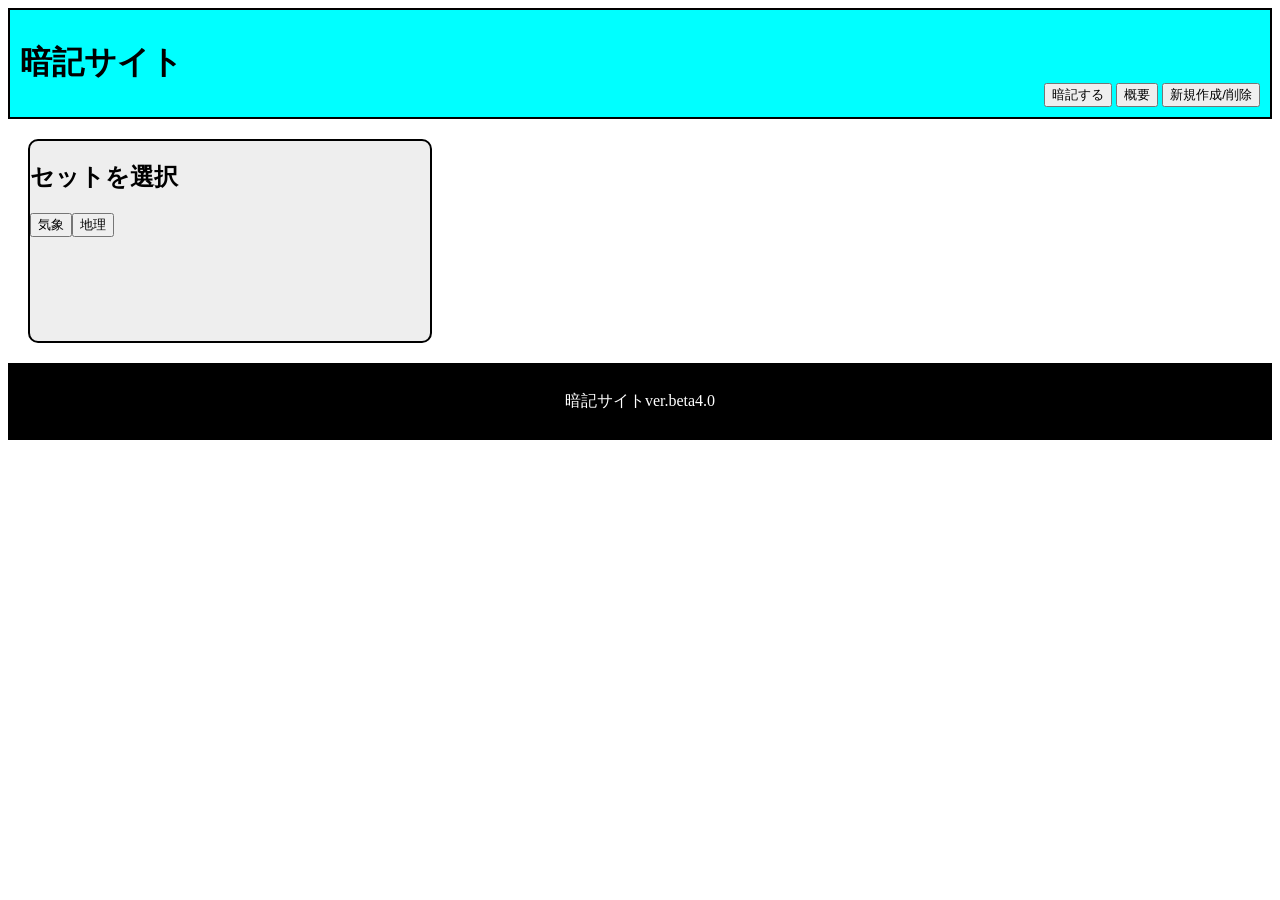
<file: index.html>
<!DOCTYPE html>
<html>
    <head>
        <meta name="viewport" content="width=device-width,initial-scale=1.0">
        <meta charset="UTF-8">
        <link rel="stylesheet" href="anki-site.css?v=2">
    </head>
    <body>
        <header class="css-header">
            <h1>暗記サイト</h1>
            <div class="header-buttons">
                <button id="anki-button">暗記する</button>
                <button id="explain-button">概要</button>
                <button id="create-destroy-button">新規作成/削除</button>
            </div>
        </header>
        <main class="css-main">
            <div id="anki">
                <div id="group-select">
                    <h2>セットを選択</h2>
                    <div id="group-list">
                        
                    </div> 
                </div>
                <div id="all-or-important-select">
                    <h2>どちらかを選択。</h2>
                    <button id="select-all-order">全て(順序)</button>
                    <button id="select-checked-order">チェックのみ(順序)</button><br>
                    <button id="select-all-random">全て(ランダム)</button>
                    <button id="select-checked-random">チェックのみ(ランダム)</button>
                </div>
                <div class="card">
                    <p id="question">問題</p>
                    <div class="image-answer">
                        <img id="question-image">
                        <button id="expansion">拡大</button>
                        <p id="answer-box">答えは:<span id="answer"></span></p>
                        <div id="image-modal">
                            <img id="expanded-image">
                        </div>
                    </div>
                    <div class="buttons">
                        <input type="checkbox" id="check-card"> 
                        <button id="prev-question">前</button>
                        <button id="next-question">次</button>
                        <button id="see-answer">答</button>
                    </div>
                </div>
                <div id="finish-screen">
                    <h2>終了</h2>
                    <p>お疲れ様でした。</p>
                    <button id="back-home">戻る</button>
                </div>
            </div>
            <div id="explain">
                <h2 class="t">説明</h2>
                <p>暗記サイト。</p>
                <p>機能は↓</p>
                <ul>
                    <li>カード</li>
                    <li>カードチェック</li>
                    <li>カード新規作成、変更、削除</li>
                    <li>セット</li>
                    <li>セット新規作成、削除</li>
                    <li>画像</li>
                    <li>localStorage保存</li>
                </ul>
                <p>追加したい機能は↓</p>
                <ul>
                    <li>ランダム機能</li>
                    <li>テキストでコピペ</li>
                    <li>解答欄を作って答え合わせ</li>
                    <li>問題変更時に画像も変更</li>
                </ul>
            </div>
            <div id="create-destroy">
                <h2>新規作成/削除</h2>
                <h3>セットの新規作成</h3>
                <label>
                    セットの名前
                    <input id="new-group-name" type="text" placeholder="新しいセットの名前を入力。">
                    <button id="decision-new-group-name" disabled>決定</button>
                </label>
                <h3>セットの削除</h3>
                <select id="group-destroy-list"></select>
                <button id="group-destroy-button">削除</button>
                <br><hr>
                <h3>問題の新規作成</h3>
                <label>
                    問題文
                    <input id="new-question" type="text" placeholder="新しく追加する問題文を入力。"><br>
                    答え
                    <input id="new-answer" type="text" placeholder="問題文に対応する答えを入力。"><br>
                    所属するセット
                    <select id="select--where-group"></select><br>
                    写真を載せる場合は:
                    <input type="file" accept="image/*" id="new-question-image"><br>
                    画像の選択を解除:
                    <button id="reset-new-question-image" type="button">解除</button>
                    <button id="decision-new-question" disabled>決定</button>
                </label>
                <h3>問題の変更</h3>
                <select id="select-change-question-box"></select>
                <button id="select-change-question-button">変更するものを選択</button>
                <label id="change-question-screen">
                    問題文
                    <input id="change-question-box" type="text" value=""><br>
                    答え
                    <input id="change-answer-box" type="text" value=""><br>
                    所属するセット
                    <select id="change-group-box"></select><br>
                    写真
                    <input id="change-image-box" type="file" accept="image/*">
                </label>
                <button id="keep-change-group-button">変更内容を保存</button>
                <h3>問題の削除</h3>
                <select id="destroy-question-box"></select>
                <button id="destroy-question-button">削除</button>
                <hr>
                <h3>問題共有</h3>
                <p>このテキストボックスの横のコピーボタンを押して共有</p>
                <label>
                    セットを選択
                    <select id="share-group"></select>
                    共有
                    <textarea id="share-question"></textarea>
                    コピー
                    <button id="share-copy-button">コピー</button>
                </label>
            </div>
        </main>
        <footer class="css-footer">
            <p>暗記サイトver.beta4.0</p>
        </footer>
        <script src="anki-site.js?v=2"></script>
    </body>
</html>
</file>
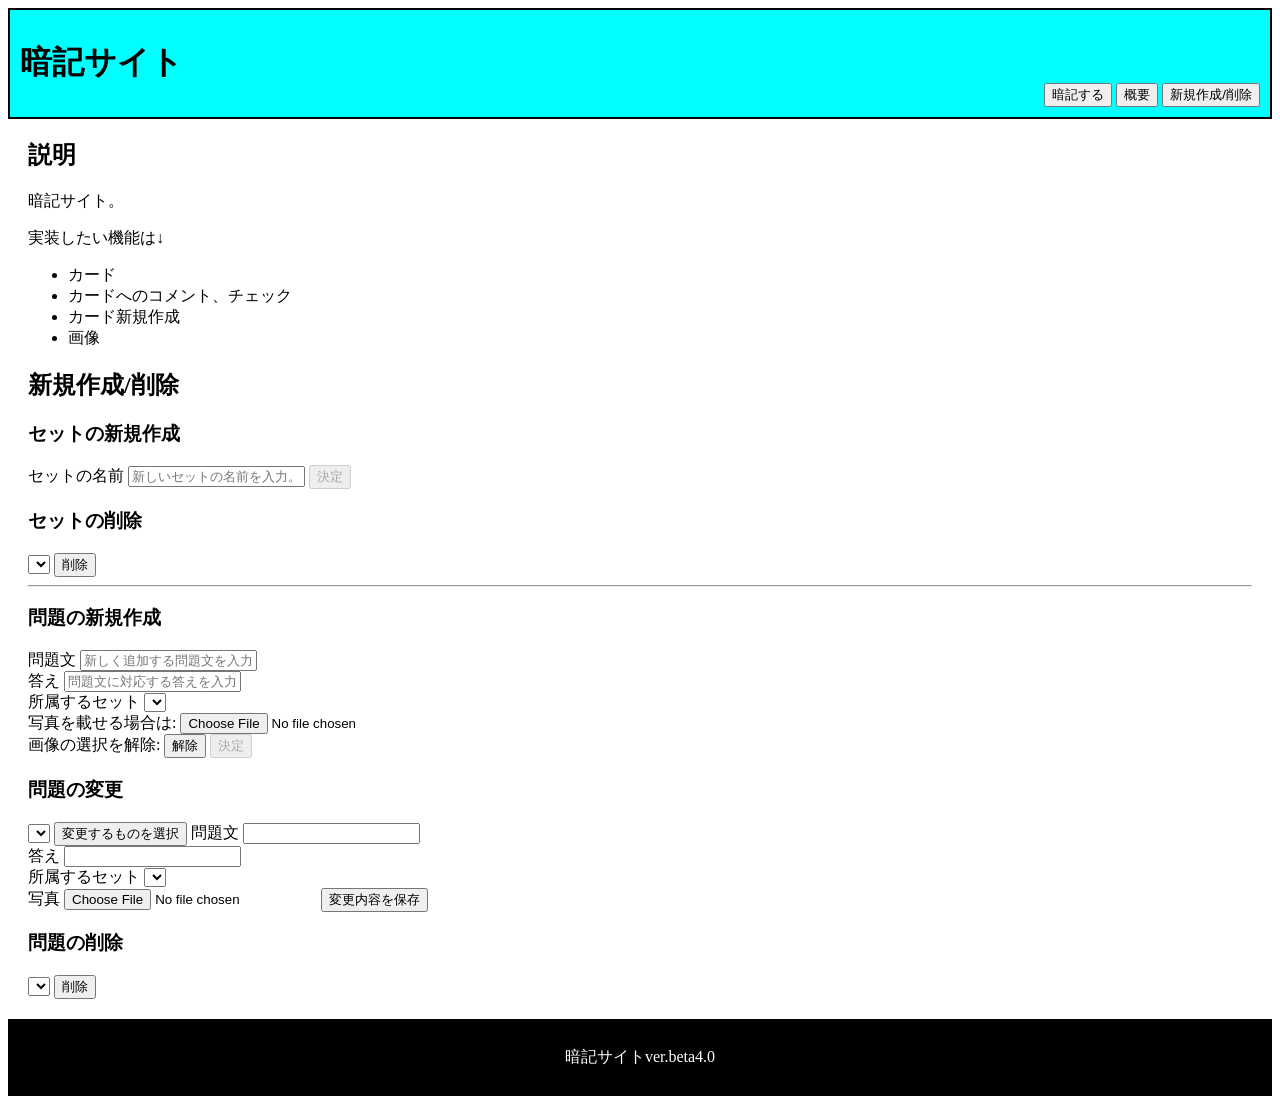
<file: anki-site.html>
<!DOCTYPE html>
<html>
    <head>
        <meta name="viewport" content="width=device-width,initial-scale=1.0">
        <meta charset="UTF-8">
        <link rel="stylesheet" href="anki-site.css">
    </head>
    <body>
        <header class="css-header">
            <h1>暗記サイト</h1>
            <div class="header-buttons">
                <button id="anki-button">暗記する</button>
                <button id="explain-button">概要</button>
                <button id="create-destroy-button">新規作成/削除</button>
            </div>
        </header>
        <main class="css-main">
            <div id="anki">
                <div id="group-select">
                    <h2>セットを選択</h2>
                    <div id="group-list">
                        
                    </div> 
                </div>
                <div id="all-or-important-select">
                    <h2>どちらかを選択。</h2>
                    <button id="select-all">全て</button>
                    <button id="select-checked">チェックのみ</button>
                </div>
                <div class="card">
                    <p id="question">問題</p>
                    <div class="image-answer">
                        <img id="question-image">
                        <button id="expansion">拡大</button>
                        <p id="answer-box">答えは:<span id="answer"></span></p>
                        <div id="image-modal">
                            <img id="expanded-image">
                        </div>
                    </div>
                    <div class="buttons">
                        <input type="checkbox" id="check-card"> 
                        <button id="prev-question">前</button>
                        <button id="next-question">次</button>
                        <button id="see-answer">答</button>
                    </div>
                </div>
                <div id="finish-screen">
                    <h2>終了</h2>
                    <p>お疲れ様でした。</p>
                    <button id="back-home">戻る</button>
                </div>
            </div>
            <div id="explain">
                <h2 class="t">説明</h2>
                <p>暗記サイト。</p>
                <p>実装したい機能は↓</p>
                <ul>
                    <li>カード</li>
                    <li>カードへのコメント、チェック</li>
                    <li>カード新規作成</li>
                    <li>画像</li>
                </ul>
            </div>
            <div id="create-destroy">
                <h2>新規作成/削除</h2>
                <h3>セットの新規作成</h3>
                <label>
                    セットの名前
                    <input id="new-group-name" type="text" placeholder="新しいセットの名前を入力。">
                    <button id="decision-new-group-name" disabled>決定</button>
                </label>
                <h3>セットの削除</h3>
                <select id="group-destroy-list"></select>
                <button id="group-destroy-button">削除</button>
                <br><hr>
                <h3>問題の新規作成</h3>
                <label>
                    問題文
                    <input id="new-question" type="text" placeholder="新しく追加する問題文を入力。"><br>
                    答え
                    <input id="new-answer" type="text" placeholder="問題文に対応する答えを入力。"><br>
                    所属するセット
                    <select id="select--where-group"></select><br>
                    写真を載せる場合は:
                    <input type="file" accept="image/*" id="new-question-image"><br>
                    画像の選択を解除:
                    <button id="reset-new-question-image" type="button">解除</button>
                    <button id="decision-new-question" disabled>決定</button>
                </label>
                <h3>問題の変更</h3>
                <select id="select-change-question-box"></select>
                <button id="select-change-question-button">変更するものを選択</button>
                <label id="change-question-screen">
                    問題文
                    <input id="change-question-box" type="text" value=""><br>
                    答え
                    <input id="change-answer-box" type="text" value=""><br>
                    所属するセット
                    <select id="change-group-box"></select><br>
                    写真
                    <input id="change-image-box" type="file" accept="image/*">
                </label>
                <button id="keep-change-group-button">変更内容を保存</button>
                <h3>問題の削除</h3>
                <select id="destroy-question-box"></select>
                <button id="destroy-question-button">削除</button>
            </div>
        </main>
        <footer class="css-footer">
            <p>暗記サイトver.beta4.0</p>
        </footer>
        <script src="anki-site.js"></script>
    </body>
</html>
</file>
<file: anki-site.css>
.css-header{
border:solid 2px #000;
padding:10px;
background:#0FF;
text-align:left;
display:flex;
}

.header-buttons{
    margin-left:auto;
    margin-top:auto;
}
.css-main{
margin:20px;
}

#group-select{
text-align:left;
border-radius:10px;
border:solid 2px #000;
width:400px;
height:200px;
background-color:#eee;
display:none;
}

#all-or-important-select{
text-align:left;
border-radius:10px;
border:solid 2px #000;
width:400px;
height:200px;
background-color:#eee;
display:none;
}













.card{
text-align:left;
border-radius:10px;
border:solid 2px #000;
width:400px;
height:200px;
background-color:#eee;

display: none;
justify-content: center;
flex-direction: column;
align-items: center;
position:relative;
}
#question{
text-align:center;
}
#answer-box{
display:none;
text-align:center;
margin-left:auto;
margin-right:auto;
}
.buttons{
position:absolute;
right:10px;
bottom:10px;
}
#prev-question{
width:20px;
height:20px;
}
#next-question{
width:20px;
height:20px;
}
#see-answer{
width:20px;
height:20px;
}
#question-image{
border:2px solid #000;
width:auto;
height:100px;
margin:10px;
padding:10px;
}
.image-answer{
display:flex;
}
#finish-screen{
    text-align:left;
border-radius:10px;
border:solid 2px #000;
width:400px;
height:200px;
background-color:#eee;

display:none;
}










#explain{
text-align:left;
}
.css-footer{
border:solid 2px #000;
padding:10px;
color:white;
background:#000;
text-align:center;
}


/*拡大機能*/
#image-modal{
    display:none;
    position:fixed;
    top:0;
    left:0;
    width:100vw;
    height:100vh;
    background-color:rgba(0,0,0,0.5);

    justify-content: center;
    align-items:center;
}

#expanded-image{
    display: none;
    max-width: 90vw;
    max-height:90vh;
}
</file>
